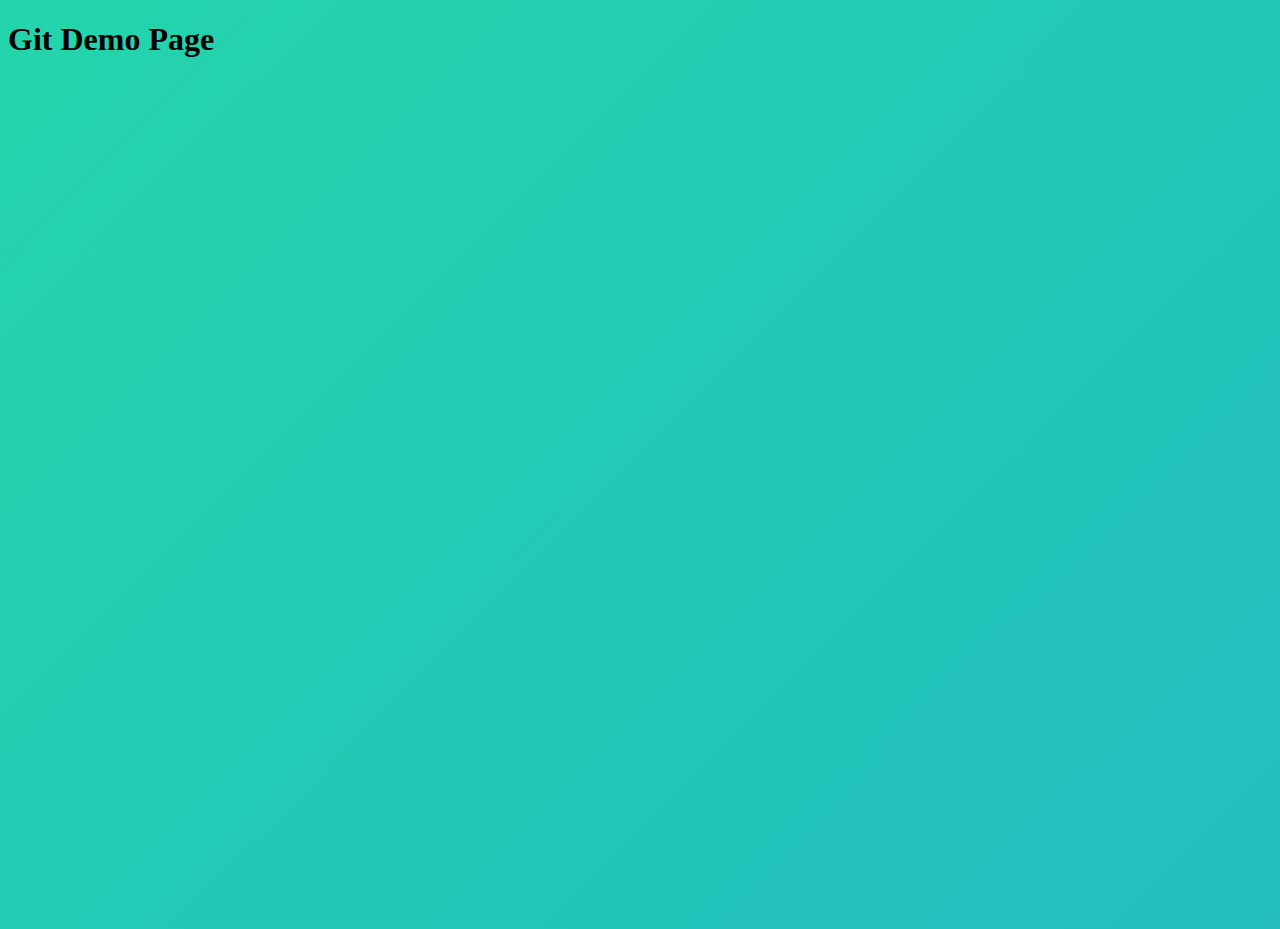
<file: index.html>
<!DOCTYPE html>
<!DOCTYPE html>
<html lang="en">
<head>
    <meta charset="UTF-8">
    <meta http-equiv="X-UA-Compatible" content="IE=edge">
    <meta name="viewport" content="width=device-width, initial-scale=1.0">
    <title>Document</title>
    <link rel="stylesheet" href="styles.css"
</head>
<h1>Git Demo Page</h1>
<body>
    <script src="app.js"></script>
</body>
</html>
</file>
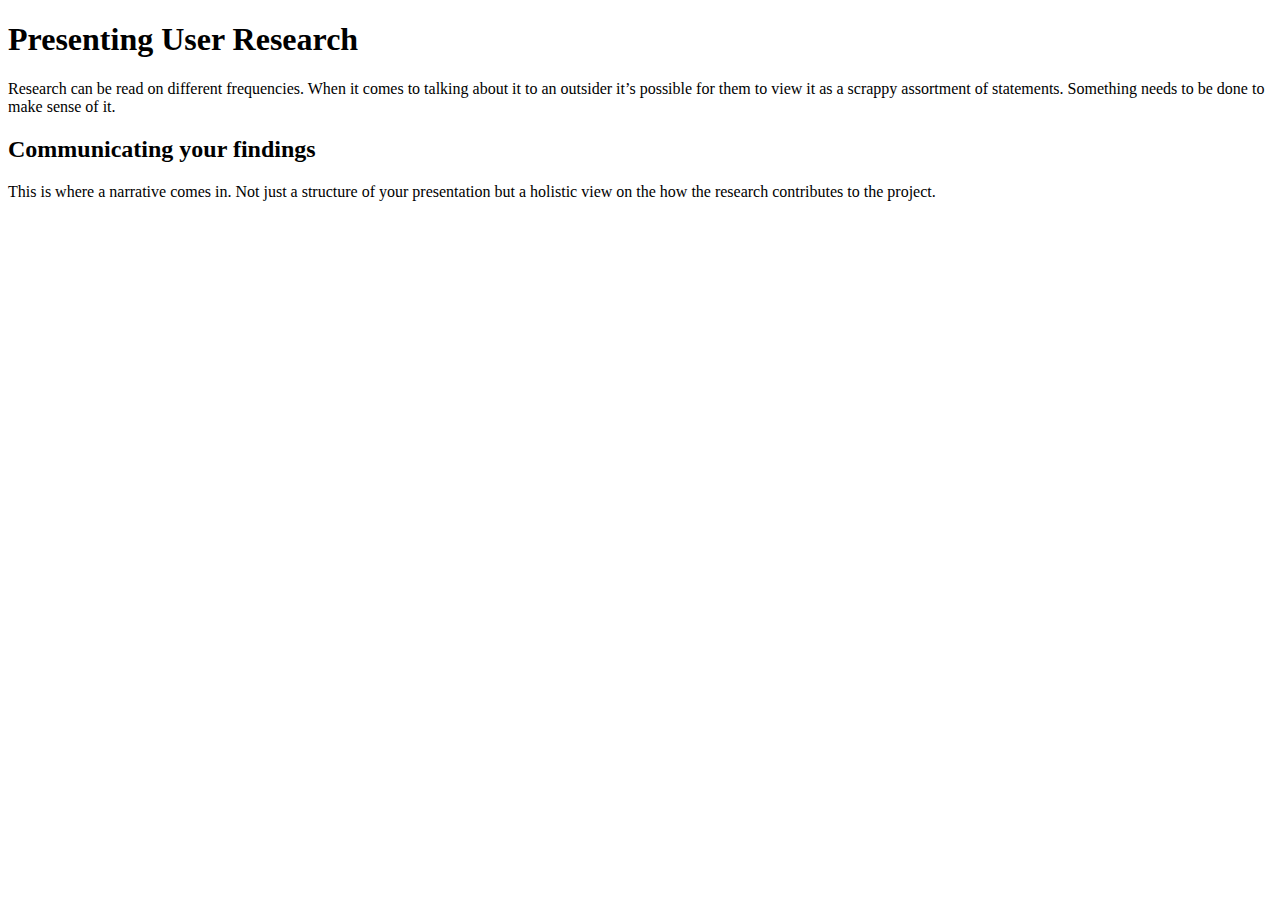
<file: about.html>
<!DOCTYPE html>
<html lang="en">
<head>
    <meta charset="UTF-8">
    <meta http-equiv="X-UA-Compatible" content="IE=edge">
    <meta name="viewport" content="width=device-width, initial-scale=1.0">
    <title>About</title>
</head>
<body>
    <h1>Presenting User Research</h1>
    
    <p>
        Research can be read on different frequencies. When it comes to talking about it to an outsider it’s possible for them to view it as a scrappy assortment of statements. Something needs to be done to make sense of it.
    </p>
    <h2>Communicating your findings</h2>
    <p>This is where a narrative comes in. Not just a structure of your presentation but a holistic view on the how the research contributes to the project.</p>
    
</body>
</html>
</file>
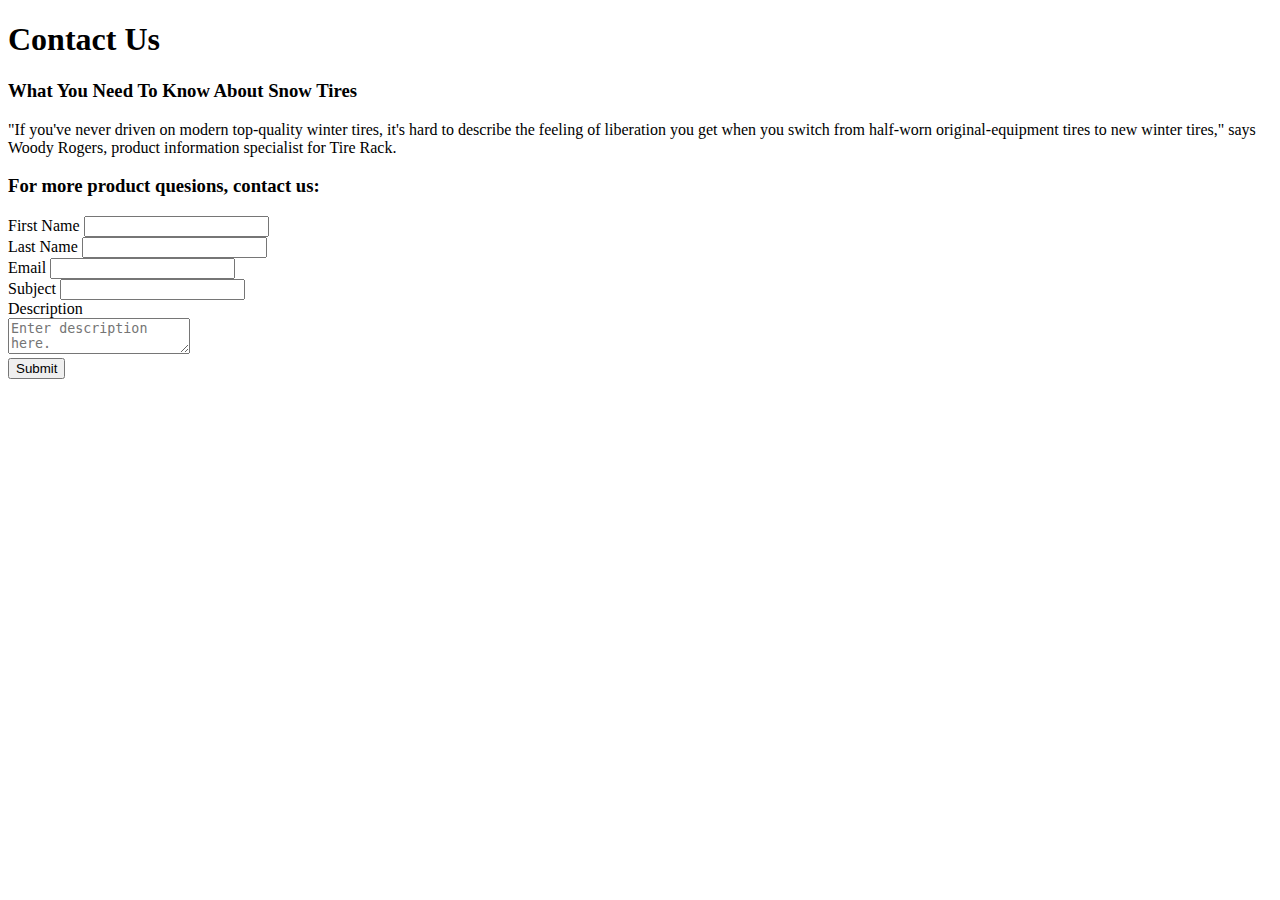
<file: snowtires.html>
<!DOCTYPE html>
<html lang="en">
<head>
    <meta charset="UTF-8">
    <meta http-equiv="X-UA-Compatible" content="IE=edge">
    <meta name="viewport" content="width=device-width, initial-scale=1.0">
    <title>Contact</title>
</head>
<body>
    <h1>Contact Us</h1>
    <h3>What You Need To Know About Snow Tires</h3>
    
    <p>"If you've never driven on modern top-quality winter tires, it's hard to describe the feeling of liberation you get when you switch from half-worn original-equipment tires to new winter tires," says Woody Rogers, product information specialist for Tire Rack.</p>

    <h3>For more product quesions, contact us:</h3>

    <form>
        <label for="first name">First Name</label>
        <input type="text"><br>
        <label for="last name">Last Name</label>
        <input type="text"><br>
        <label for="email">Email</label>
        <input type="text"><br>
        <label for="subject">Subject</label>
        <input type="text"><br>
        <label for="describe">Description</label><br>
        <textarea name="describe" placeholder="Enter description here."></textarea> 
    </form>
    <button type="button">Submit</button>
    <div>

    </div>
</body>
</html>
</file>
<file: styles.css>
body {
	background: linear-gradient(-45deg, #ee7752, #e73c7e, #23a6d5, #23d5ab);
	background-size: 600% 600%;
	animation: gradient 15s ease infinite;
	height: 100vh;
}

@keyframes gradient {
	0% {
		background-position: 0% 50%;
	}
	50% {
		background-position: 100% 50%;
	}
	100% {
		background-position: 0% 50%;
	}
}
</file>
